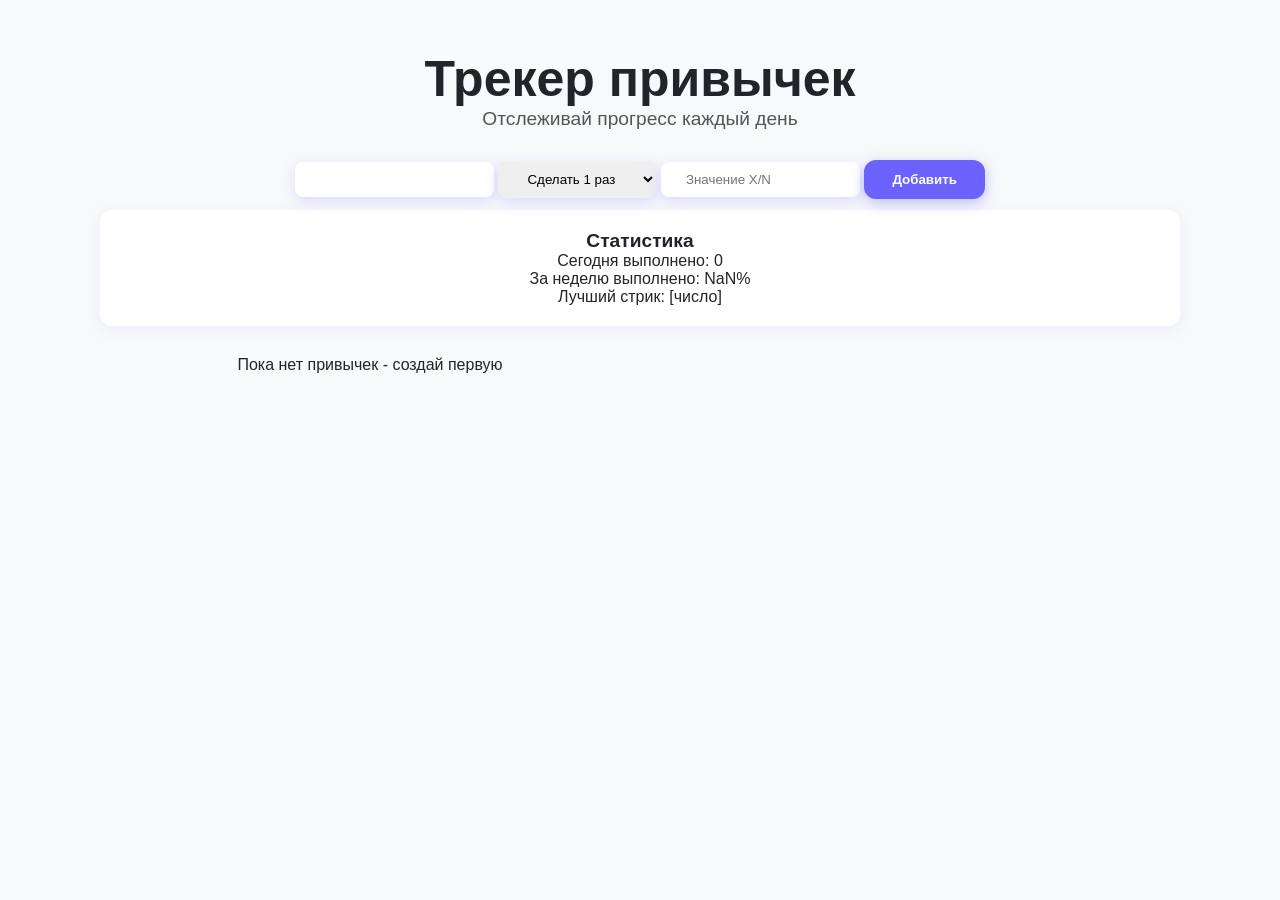
<file: index.html>
<!DOCTYPE html>
<html lang="en">

<head>
    <meta charset="UTF-8">
    <meta name="viewport" content="width=device-width, initial-scale=1.0">
    <title>habit-tracker</title>
    <link href="style.css" rel="stylesheet">
</head>

<body>
    <div id="app">
        <div class="wrapper">
            <h1>Трекер привычек</h1>
            <span class="annotation">Отслеживай прогресс каждый день</span>
            <div class="form">
                <input id="valHabit_input" class="form-el"/>
                <select id="type_select" class="form-el">
                    <option value="once">Сделать 1 раз</option>
                    <option value="x">X раз в день</option>
                    <option value="n">N минут</option>
                </select>
                <input id="goal_input" type="number" placeholder="Значение X/N" class="form-el"/>
                <button id="addHabit_button">Добавить</button>
            </div>
            <section class="statistics">
                <h2>Статистика</h2>
                <p id="number-completed">Сегодня выполнено: [число]</p>
                <p id="seven-days-completed">Всего привычек: [число]</p>
                <p id="longest-streak">Лучший стрик: [число]</p>
            </section>
            <div id="habit-wrapper">
                Пока нет привычек - создай первую
            </div>
        </div>
        <div id="edit-modal" class="hidden"></div>
    </div>


    <script src="script.js">

    </script>
</body>

</html>
</file>
<file: style.css>
* {
    padding: 0;
    margin: 0;
    font-family: 'Gill Sans', 'Gill Sans MT', Calibri, 'Trebuchet MS', sans-serif;
}

body {
    background-color: #f8f9fa;
    color: #212529;
}

.wrapper {
    margin: 50px 100px;
}

.wrapper>* {
    text-align: center;
}

h1 {
    font-size: 50px;
}

h2 {
    font-size: larger;
}

.form {
    height: 40px;
}

.annotation {
    display: inline-block;
    width: 100%;
    color: #000000a8;
    font-size: larger;
    margin-bottom: 30px;
}

.statistics {
    background-color: #fff;
    box-shadow: 0 4px 14px rgba(144, 139, 249, 0.1);
    border-radius: 12px;
    margin-top: 10px;
    padding: 20px;

}

#habit-wrapper {
    display: grid;
    grid-template-columns: repeat(auto-fill, minmax(400px, 1fr));
    align-items: center;
    margin-top: 30px;
    border-radius: 12px;
}

.habit-el {
    border-radius: 12px;
    text-align: left;
    padding: 20px;
    width: 90%;
    background-color: #ffffffb8;
    box-shadow: 0 2px 8px rgba(0, 0, 0, 0.08);
    margin: 20px 10px 0 0px;
}

.habit-buttons {
    display: grid;
    grid-template-columns: repeat(4, 1fr);
    gap: 5%;
}

.habit-el button {
    border-radius: 12px;
    border: none;
    margin-top: 10px;
    padding: 5px;
}

.habit-el span {
    white-space: normal;
    overflow-wrap: break-word;
}

.num-minutes {
    border-radius: 12px;
    margin-top: 10px;
    padding: 5px;
    border: none;
    background-color:#f0f0f0;
}

.right {
    float: right;
}

.progress {
    width: 100%;
}


#app {
    position: relative;
}

#edit-modal {
    display: grid;
    grid-template-columns: repeat(2, 1fr);
    gap:10px;
    position: absolute;
    top: 50%;
    left: 50%;
    background-color: #fff;
    border-radius: 12px;
    transform: translate(-50%, -50%);
    box-shadow: 0 4px 14px rgba(108, 99, 255, 0.5);
    padding: 20px;
}

#edit-modal label,
#edit-modal input,
#edit-modal select {
    margin: 5px;
    border: none;
    height: 90%;
    border-radius: 12px;
}

#edit-modal input,
#edit-modal select {
    background-color: #f8f9fa;
}

#edit-modal button {
    border-radius: 12px;
    border: none;
    padding: 12px;
}

.hidden {
    opacity: 0;
}

#addHabit_button {
    background: #6c63ff;
    border: none;
    padding: 12px 28px;
    border-radius: 12px;
    color: #fff;
    font-weight: 600;
    box-shadow: 0 4px 14px rgba(108, 99, 255, 0.4);
    transition: all 0.15s ease;
    cursor: pointer;
}

#addHabit_button:hover {
    box-shadow: 0 2px 6px rgba(108, 99, 255, 0.5);
    transform: translateY(-2px);
}

#addHabit_button:active {
    box-shadow: 0 2px 6px rgba(108, 99, 255, 0.3);
    transform: translateY(0px);
}

.form-el {
    border: none;
    border-radius: 8px;
    padding: 10px 25px;
    box-shadow: 0 4px 14px rgba(108, 99, 255, 0.2);
}
</file>
